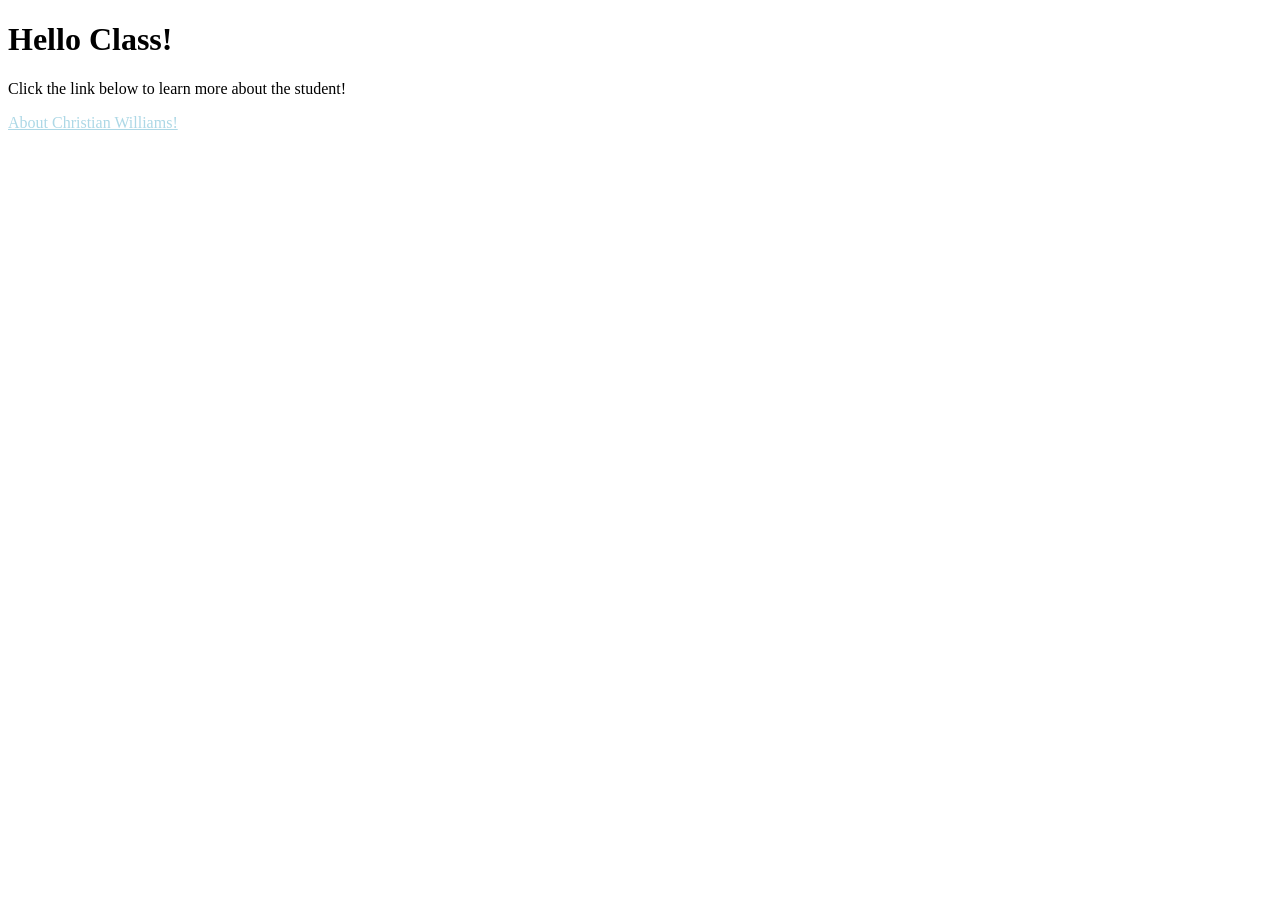
<file: index.html>
<!DOCTYPE html>
<head>
    <title>About Me Challenge! Christian Williams.</title>
        <meta charset="UTF-8">
    <meta name="viewport" content="width=device-width, initial-scale=1.0">
</head>
<body>
    <h1>Hello Class!</h1>
        <p>Click the link below to learn more about the student!</p>
     <link rel="stylesheet" href="style.css"/>
    <a href="./about.html">About Christian Williams!</a>
    <script>
        alert("Hello CodeCrew!");
    </script>
</body>
</html>
</file>
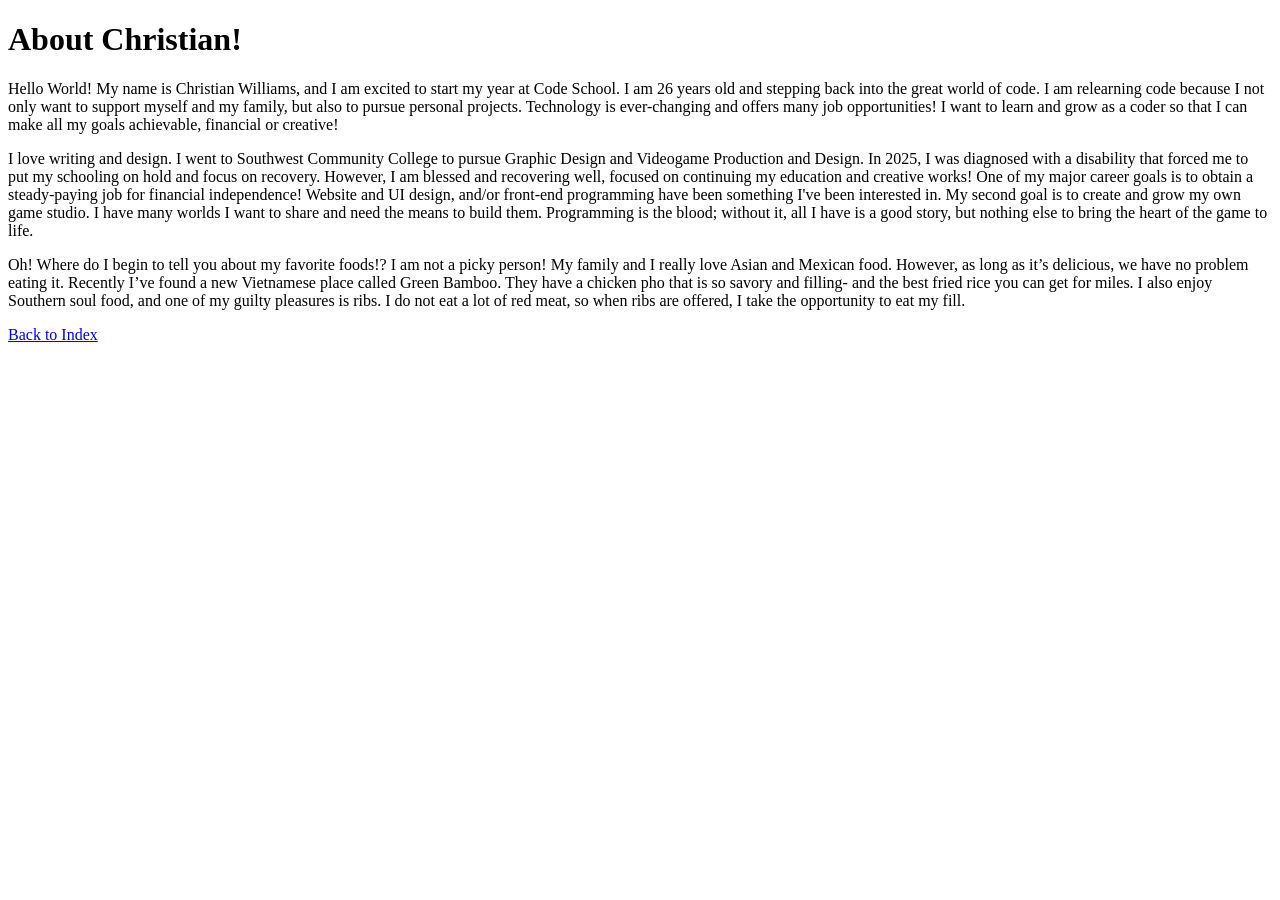
<file: about.html>
<!DOCTYPE html>
<head>
    <meta charset="UTF-8">
    <meta name="viewport" content="width=device-width, initial-scale=1.0">
    <title>About Me!</title>
</head>
<body>
    <h1>About Christian!</h1>
    <p>Hello World! My name is Christian Williams, and I am excited to start my year at Code School. I am 26 years old and stepping back into the great world of code. I am relearning code because I not only want to support myself and my family, but also to pursue personal projects. Technology is ever-changing and offers many job opportunities! I want to learn and grow as a coder so that I can make all my goals achievable, financial or creative! </p>
    <p>I love writing and design. I went to Southwest Community College to pursue Graphic Design and Videogame Production and Design. In 2025, I was diagnosed with a disability that forced me to put my schooling on hold and focus on recovery. However, I am blessed and recovering well, focused on continuing my education and creative works! One of my major career goals is to obtain a steady-paying job for financial independence! Website and UI design, and/or front-end programming have been something I've been interested in. My second goal is to create and grow my own game studio. I have many worlds I want to share and need the means to build them. Programming is the blood; without it, all I have is a good story, but nothing else to bring the heart of the game to life. </p>
    <p>Oh! Where do I begin to tell you about my favorite foods!? I am not a picky person! My family and I really love Asian and Mexican food. However, as long as it’s delicious, we have no problem eating it. Recently I’ve found a new Vietnamese place called Green Bamboo. They have a chicken pho that is so savory and filling- and the best fried rice you can get for miles. I also enjoy Southern soul food, and one of my guilty pleasures is ribs. I do not eat a lot of red meat, so when ribs are offered, I take the opportunity to eat my fill. </p>
    <a href="./index.html">Back to Index</a>
</body>
</html>
</file>
<file: style.css>
a {
    color: lightblue
}
</file>
